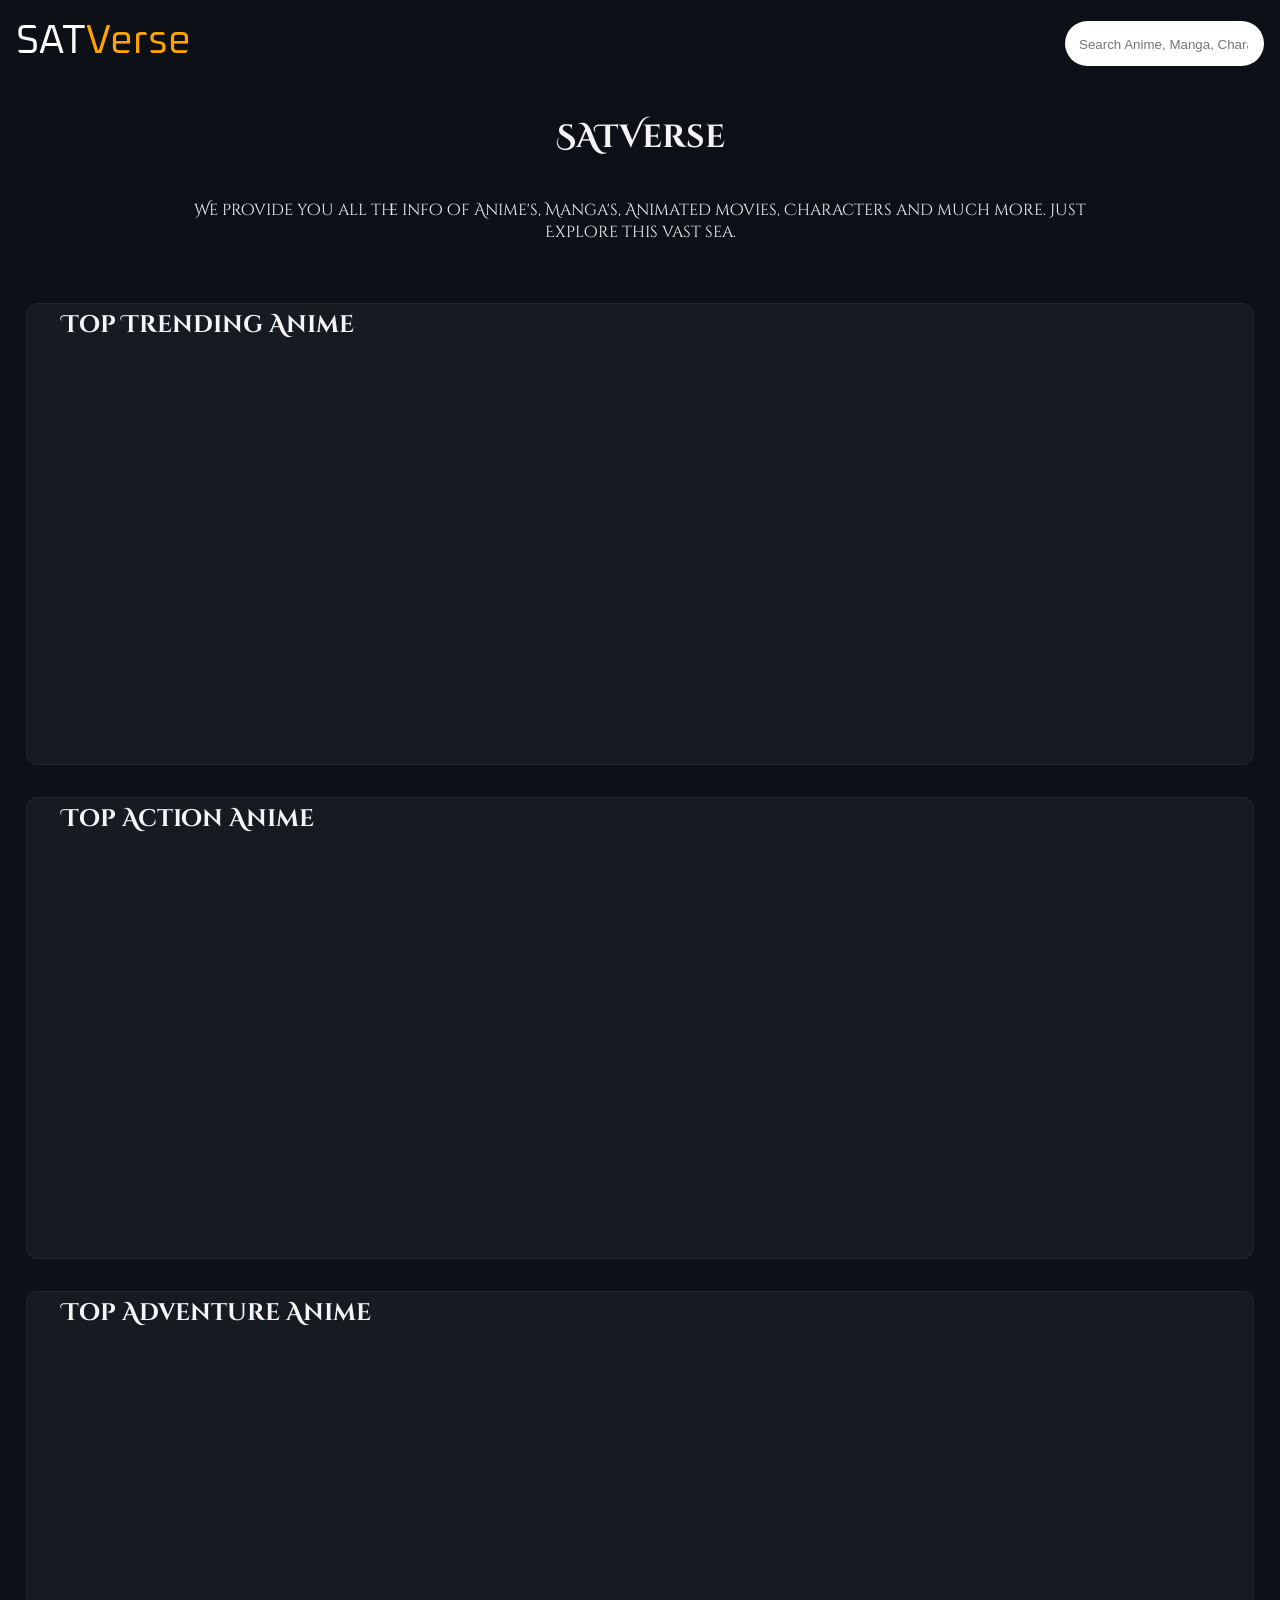
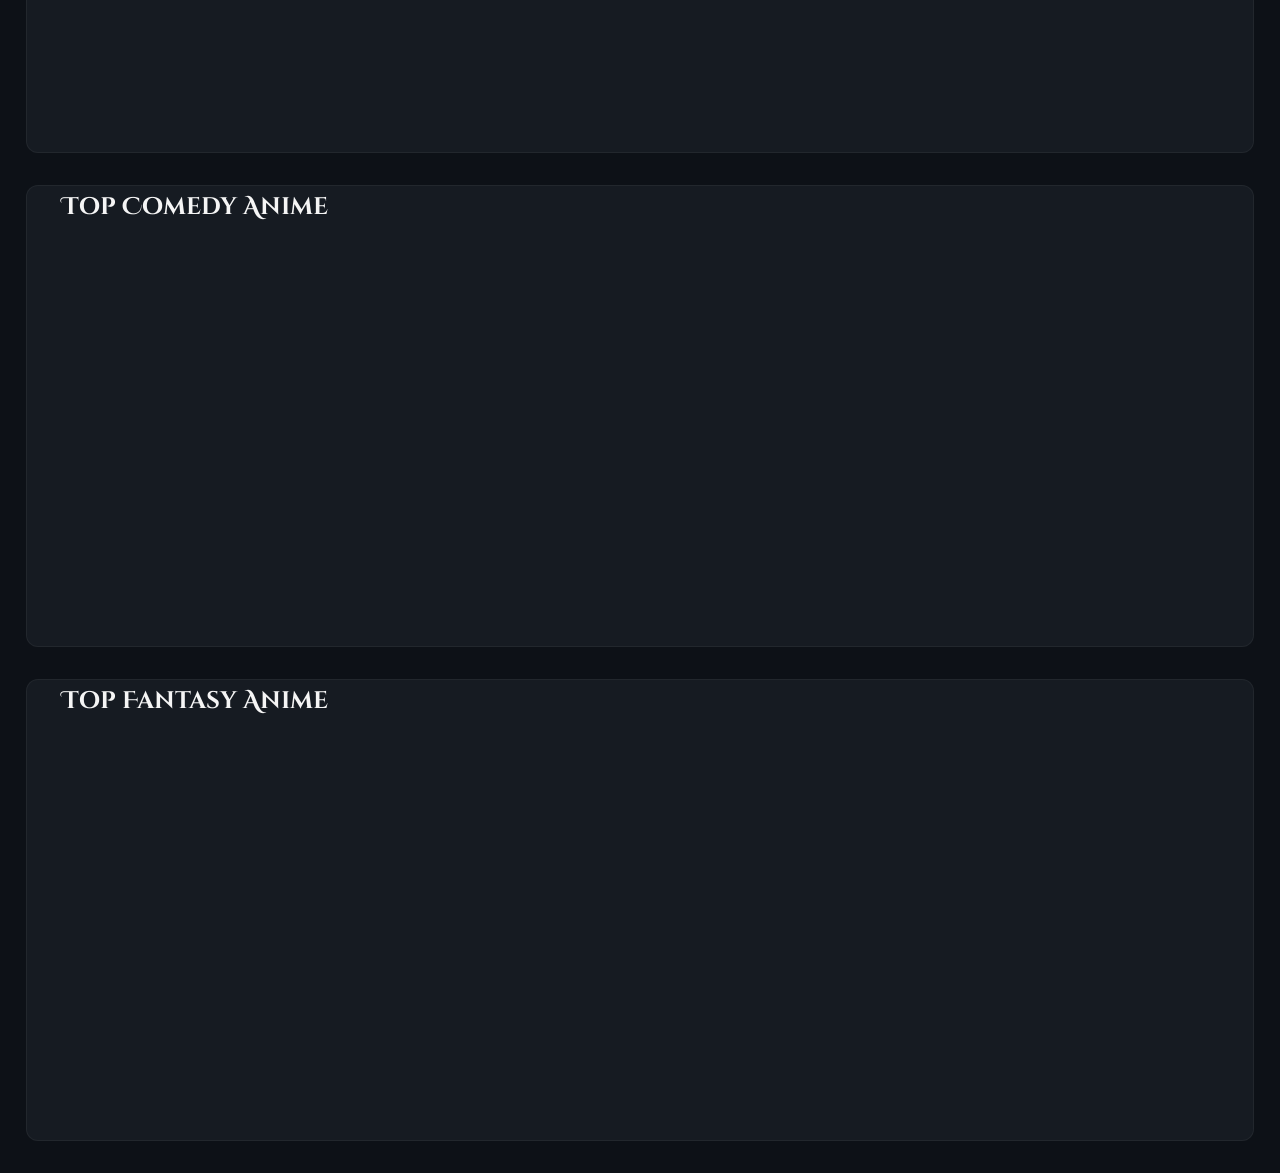
<file: index.html>
<!DOCTYPE html>
<html>

<head>
  <meta charset="UTF-8">
  <meta name="viewport" content="width=device-width, initial-scale=1">
  <title>Anime - Main Page</title>
  <link rel="stylesheet" href="style.css">
  <link rel="preconnect" href="https://fonts.googleapis.com">
  <link rel="preconnect" href="https://fonts.gstatic.com" crossorigin>
  <link href="https://fonts.googleapis.com/css2?family=Cinzel+Decorative:wght@400;700;900&family=Oxanium:wght@200..800&display=swap" rel="stylesheet">
  <script src="https://pl29586863.effectivecpmnetwork.com/cc/d9/76/ccd976ae2f8c34447ff24acf383bd511.js"></script>

</head>

<body>
  <header>
    <nav>
        <a href="index.html" class="logo">SAT<span>Verse</span></a>
        <input type="text" name="" id="" placeholder="Search Anime, Manga, Characters">
        <!-- <button>Search</button> -->
    </nav>
  </header>

  <main>
    <div class="intro">
      <h1>SAT<span>Verse</span></h1>
      <p>We provide you all the info of Anime's, Manga's, Animated movies, Characters and much more. Just Explore this vast sea.</p>
      
    </div>
    <div class="cardholder">

      <h2>Top Trending Anime</h2>
      <div class="animeList topAnime">


      </div>
    </div>
    <div class="cardholder">

  <h2>Top Action Anime</h2>
  <div class="animeList action">


  </div>
</div>

<div class="cardholder">

  <h2>Top Adventure Anime</h2>
  <div class="animeList adventure">


  </div>
  
  
</div>
<div class="cardholder">

  <h2>Top Comedy Anime</h2>
  <div class="animeList comedy">


  </div>
</div>
<div class="cardholder">

  <h2>Top Fantasy Anime</h2>
  <div class="animeList fantasy">


  </div>
</div>

<!-- <div class="cardholder">

  <h2>Recommended Anime</h2>
  <div class="animeList recommended">


  </div>
</div> -->

  </main>

  <script src="script.js">
    script.js
  </script>
  <script>getHomePageAnime()</script>
  <script src="https://pl29586864.effectivecpmnetwork.com/78/d2/68/78d268caa810526ccf15ad884d635936.js"></script>

</body>

</html>
</file>
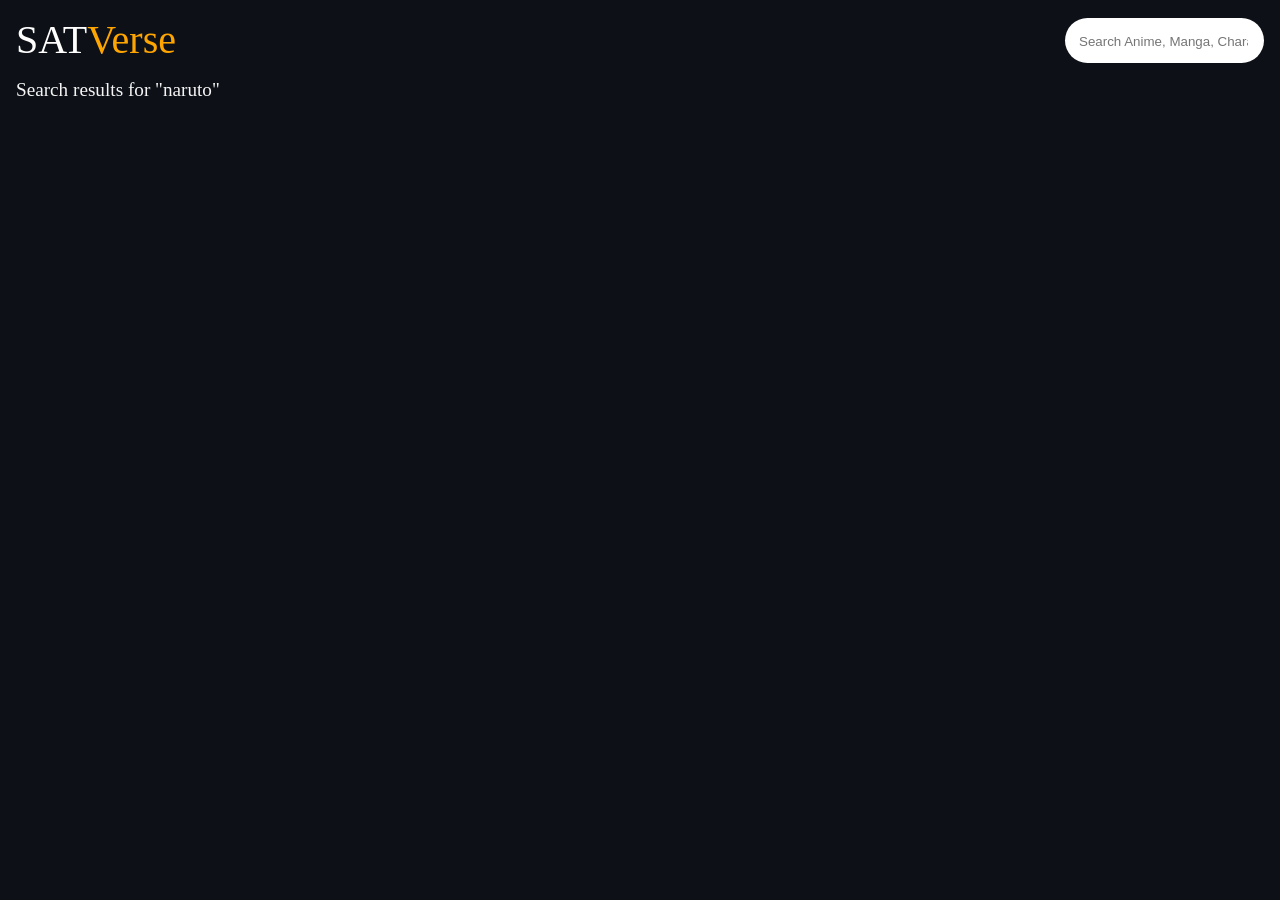
<file: info.html>
<!DOCTYPE html>
<html>

<head>
  <meta charset="UTF-8">
  <meta name="viewport" content="width=device-width, initial-scale=1">
  <title>Anime Info</title>
  <link rel="stylesheet" href="style.css">
  <link rel="stylesheet" href="info.css">
</head>

<body>
  <header>
  <nav>
    <a href="index.html" class="logo">SAT<span>Verse</span></a>
    <input type="text" name="" id="" placeholder="Search Anime, Manga, Characters">
    <!-- <button>Search</button> -->
  </nav>
</header>
  <main>
    <p class="searchtext">Search results for </p>
  <!--   <div class="cardholder">
     -->  
      <!-- <h2>Top Adventure Anime</h2> -->
      <div class="animeList adventure">
    
    
      </div>
    
    
    <!-- </div> -->
  </main>



<script src="script.js">script.js</script>
<script src="info.js">info.js</script>

</body>

</html>
</file>
<file: style.css>
:root {
  /* You can name it whatever you like, e.g., --bg-dark */
  --bg-dark: #1e1e1e; 
  --text-light: #f5f5f5;
  --shadow: rgba(244, 217, 233, 0.4);
  font-family: "Cinzel Decorative", serif;
  font-weight: 400;
  font-style: normal;
}


*{
  margin: 0;
  padding: 0;
}



body{
  background-color: var(--bg-dark);
  color: var(--text-light);
  background-color: #0d1117;
}

.card{
  margin-top: 6px;
  border: 3px;
  min-width: 200px;
  border-radius: 8px;
  flex: 0 0 100px;
  transition: box-shadow 0.3s ease, transform 0.3s ease;
  flex-shrink: 0;
}


.animeList{
  display: flex;
  flex-wrap: nowrap;
  gap: 20px;
  width: 100%;
  margin-left: 3%;
  height:380px;
  min-width: 0;
  align-items: flex-start;
  overflow-x: auto;
  overflow-y: hidden;
}

.card img{
  /* height: 200px; */
  width: 200px;
  margin: auto;
  object-fit: cover;
  border-radius: 6px 6px 0 0;
}

.card h3{
  display: flex;
  align-items: center;
  justify-content: center;
  width: 100%;
  /* min-height: 50px; */
  /* margin: auto; */
  /* align-self: center;
  justify-self: center; */
  text-align: center;
  /* display: grid;
   place-items: center;
   */
} 
.card:hover {
   transform: scale(1.03); 
  box-shadow: 0 0 20px var(--shadow); 
}





.cardholder{
  height: 450px;
  width: 95%;
  border-radius: 12px;
  border: 1px solid rgba(255, 255, 255, 0.05);
  margin: auto;
  margin-top: 10px;
  padding:5px;
  background-color: #161b22;
  overflow: hidden;
  margin-bottom: 32px;
}

.cardholder h2{
  /* padding: 10px 10px 10px 50px; */
  padding-left: 30px;
  margin-bottom: 8px;
  
}

.logo{
  font-size: clamp(2rem, 4vw, 2.5rem);
  font-family: "Oxanium", serif;
  font-weight: 400;
  font-style: normal;
  text-decoration: none;
  color: white;
  
}

.logo span{
  color: orange;
}

nav{
  display: flex;
  flex-wrap: wrap;
  justify-content: space-between;

}

nav a{
  padding-left: 16px;
  padding-top: 16px;
}
nav input{
  align-self: flex-end;
  padding: 14px;
  border-radius: 28px;
  border: none;
  padding-right: 16px;
  padding-top: 16px;
  margin-left: auto;
  margin-right: 16px;
}


.intro{
  /* height: 700px; */
  display: flex;
  flex-flow: column;
}

.intro h1{
  margin-top: 30px;
  margin: auto;
  margin-bottom: 20px;
  margin-top: 50px;
}

.intro p{
  margin: auto;
  margin-top: 20px;
  margin-bottom: 50px;
  width: 70vw;
  text-align: center;
}











@media (max-width: 400px) {
  nav input{
    margin: auto;
    width: 80%;
  }
  nav a{
    margin: auto;
    margin-bottom: 16px;
  }
}
</file>
<file: info.css>
.animeList{
  flex-wrap: wrap;
  height: auto;
}

.searchtext{
  margin: 16px;
  font-size: 1.2rem;
}
</file>
